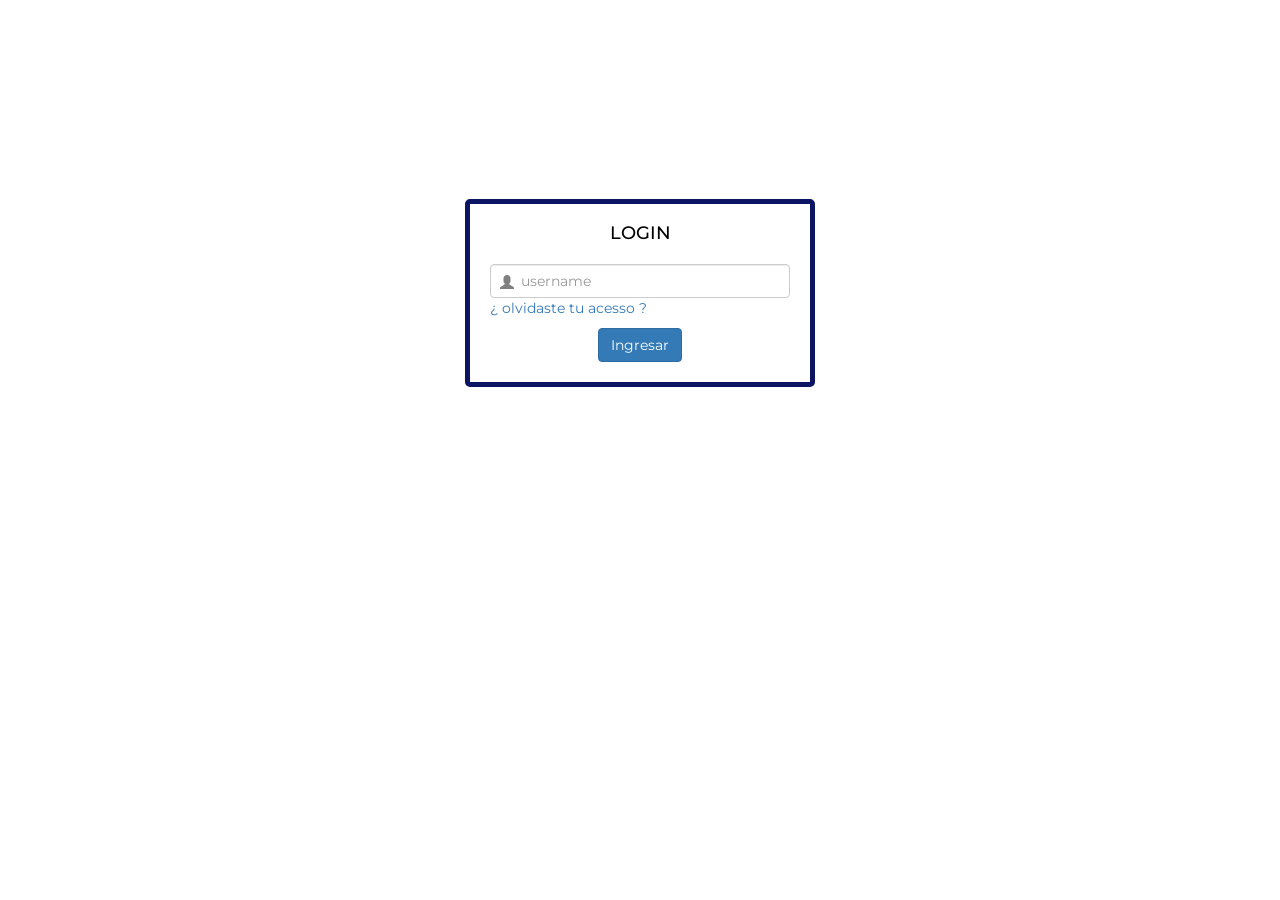
<file: index.html>
<!DOCTYPE html>

<head>
	<link rel="shortcut icon" href="">
	<meta name="viewport" content="width=device-width, initial-scale=1">
    <link rel="stylesheet" href="http://maxcdn.bootstrapcdn.com/bootstrap/3.3.6/css/bootstrap.min.css">
    <script src="https://ajax.googleapis.com/ajax/libs/jquery/1.12.0/jquery.min.js"></script>
    <script src="http://maxcdn.bootstrapcdn.com/bootstrap/3.3.6/js/bootstrap.min.js"></script>
	<link href='http://fonts.googleapis.com/css?family=Montserrat:400,700' rel='stylesheet' type='text/css'>
	<meta charset="UTF-8">
	<link rel="stylesheet" href="css/css_login.css">
	<script src="js/login.js" type="text/javascript"></script>
	<title>a - book</title>

</head>

<body>

<div class="logo"></div>
<div class="login-block">
    <h1>Login</h1>
    <form id="form" onsubmit="login(this.username.value);return false;" method="POST">
    	<div class="inner-addon left-addon">
    		<i class="glyphicon glyphicon-user"></i>     
			<input type="text" class="form-control" value="" placeholder="username"  title="campo obligatorio" name="username" id="username" />
    	</div>
    	
		<div class="inner-addon left-addon">
			<p ><a href="recuperar_clave.html">¿ 
				olvidaste tu acesso ?</a></p>
			</div>		
		
		<div class="inner-addon left-addon">
    	<div class="center" style="text-align:center">
		<button type="submit" class="btn btn-primary" >Ingresar</button>
    
		</div>
    </div>
	</form>
	
	<div id="message">
	</div>
</div>
</body>
</html>
</file>
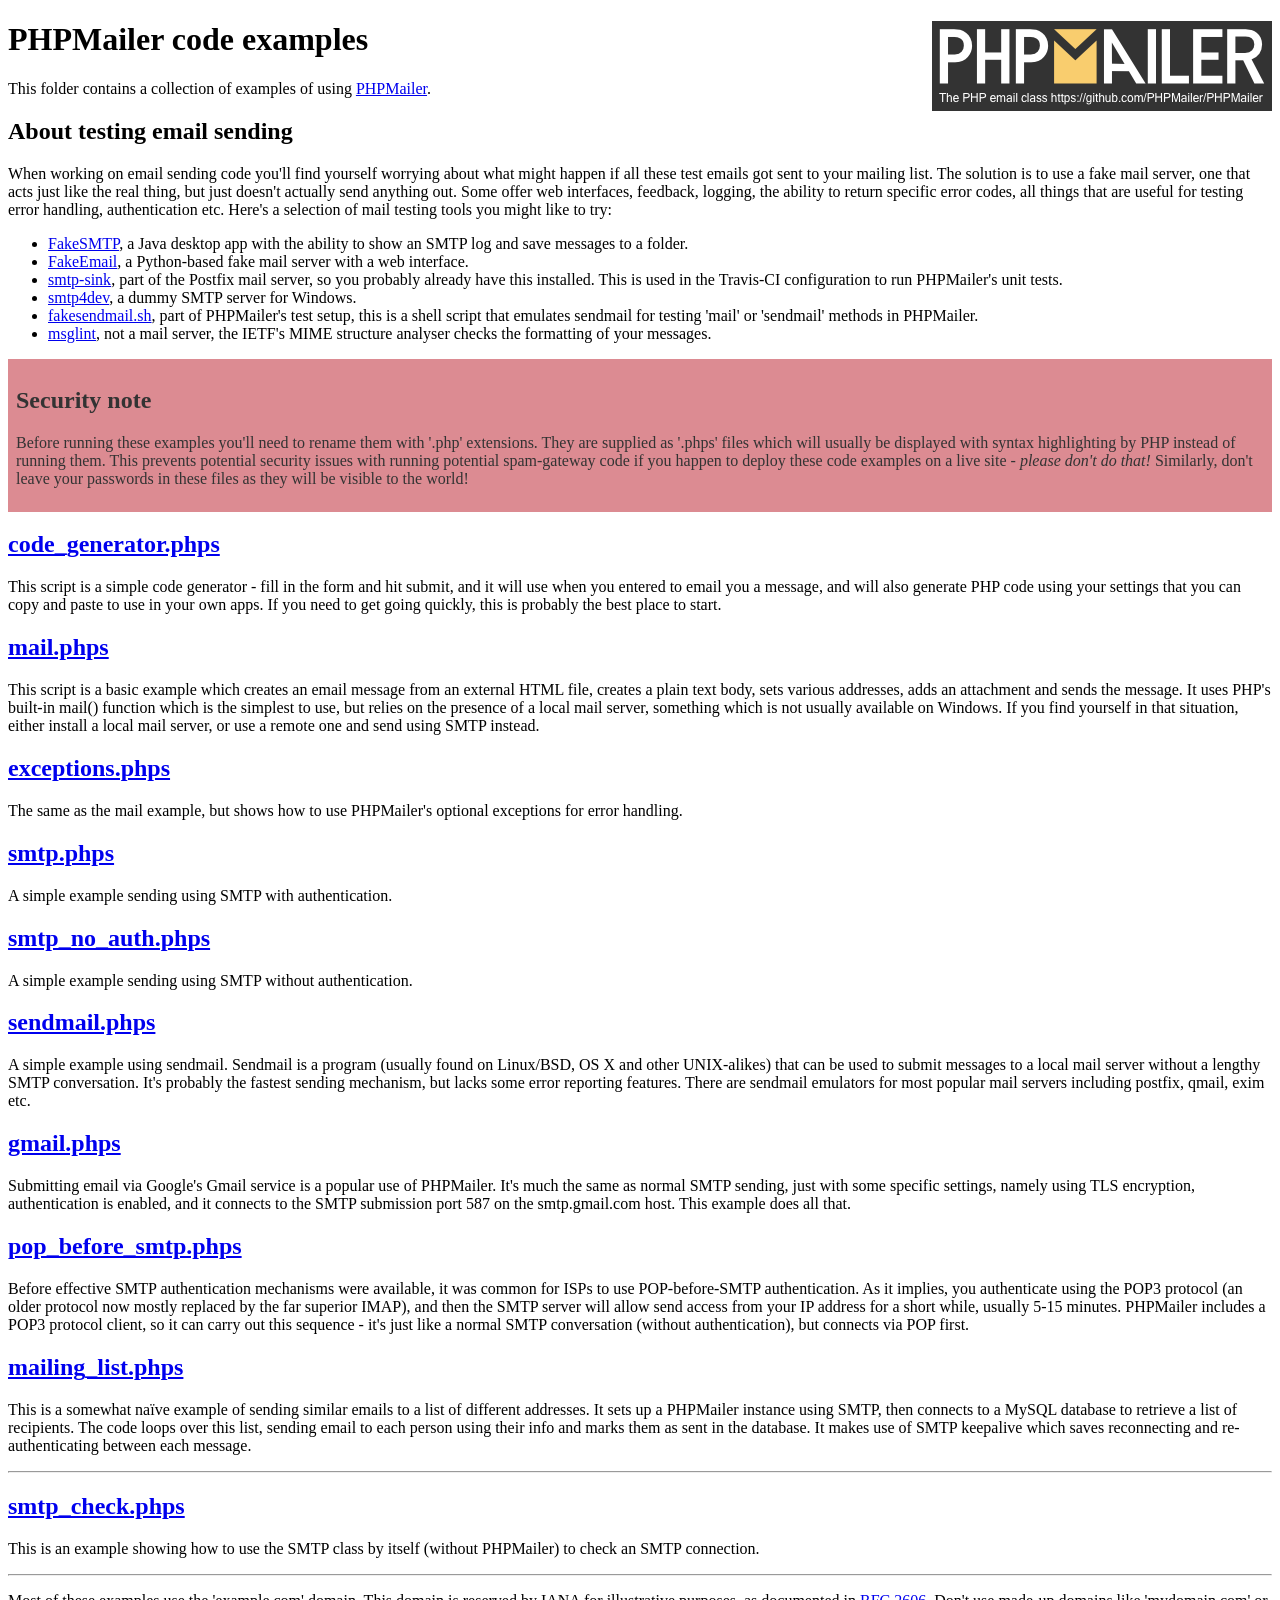
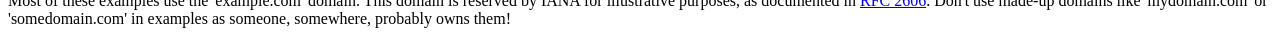
<file: PHPMailer/examples/index.html>
<!DOCTYPE html>
<html>
<head>
	<meta charset="UTF-8">
	<title>PHPMailer Examples</title>
</head>
<body>
<h1>PHPMailer code examples<a href="https://github.com/PHPMailer/PHPMailer"><img src="images/phpmailer.png" style="float:right; border:0;" alt="PHPMailer logo"></a></h1>
<p>This folder contains a collection of examples of using <a href="https://github.com/PHPMailer/PHPMailer">PHPMailer</a>.</p>
<h2>About testing email sending</h2>
<p>When working on email sending code you'll find yourself worrying about what might happen if all these test emails got sent to your mailing list. The solution is to use a fake mail server, one that acts just like the real thing, but just doesn't actually send anything out. Some offer web interfaces, feedback, logging, the ability to return specific error codes, all things that are useful for testing error handling, authentication etc. Here's a selection of mail testing tools you might like to try:</p>
<ul>
  <li><a href="https://github.com/Nilhcem/FakeSMTP">FakeSMTP</a>, a Java desktop app with the ability to show an SMTP log and save messages to a folder. </li>
  <li><a href="https://github.com/isotoma/FakeEmail">FakeEmail</a>, a Python-based fake mail server with a web interface.</li>
  <li><a href="http://www.postfix.org/smtp-sink.1.html">smtp-sink</a>, part of the Postfix mail server, so you probably already have this installed. This is used in the Travis-CI configuration to run PHPMailer's unit tests.</li>
  <li><a href="http://smtp4dev.codeplex.com">smtp4dev</a>, a dummy SMTP server for Windows.</li>
  <li><a href="https://github.com/PHPMailer/PHPMailer/blob/master/test/fakesendmail.sh">fakesendmail.sh</a>, part of PHPMailer's test setup, this is a shell script that emulates sendmail for testing 'mail' or 'sendmail' methods in PHPMailer.</li>
  <li><a href="http://tools.ietf.org/tools/msglint/">msglint</a>, not a mail server, the IETF's MIME structure analyser checks the formatting of your messages.</li>
</ul>
<div style="padding: 8px; color: #333333; background-color: #dc8b92">
<h2>Security note</h2>
<p>Before running these examples you'll need to rename them with '.php' extensions. They are supplied as '.phps' files which will usually be displayed with syntax highlighting by PHP instead of running them. This prevents potential security issues with running potential spam-gateway code if you happen to deploy these code examples on a live site - <em>please don't do that!</em> Similarly, don't leave your passwords in these files as they will be visible to the world!</p>
</div>
<h2><a href="code_generator.phps">code_generator.phps</a></h2>
<p>This script is a simple code generator - fill in the form and hit submit, and it will use when you entered to email you a message, and will also generate PHP code using your settings that you can copy and paste to use in your own apps. If you need to get going quickly, this is probably the best place to start.</p>
<h2><a href="mail.phps">mail.phps</a></h2>
<p>This script is a basic example which creates an email message from an external HTML file, creates a plain text body, sets various addresses, adds an attachment and sends the message. It uses PHP's built-in mail() function which is the simplest to use, but relies on the presence of a local mail server, something which is not usually available on Windows. If you find yourself in that situation, either install a local mail server, or use a remote one and send using SMTP instead.</p>
<h2><a href="exceptions.phps">exceptions.phps</a></h2>
<p>The same as the mail example, but shows how to use PHPMailer's optional exceptions for error handling.</p>
<h2><a href="smtp.phps">smtp.phps</a></h2>
<p>A simple example sending using SMTP with authentication.</p>
<h2><a href="smtp_no_auth.phps">smtp_no_auth.phps</a></h2>
<p>A simple example sending using SMTP without authentication.</p>
<h2><a href="sendmail.phps">sendmail.phps</a></h2>
<p>A simple example using sendmail. Sendmail is a program (usually found on Linux/BSD, OS X and other UNIX-alikes) that can be used to submit messages to a local mail server without a lengthy SMTP conversation. It's probably the fastest sending mechanism, but lacks some error reporting features. There are sendmail emulators for most popular mail servers including postfix, qmail, exim etc.</p>
<h2><a href="gmail.phps">gmail.phps</a></h2>
<p>Submitting email via Google's Gmail service is a popular use of PHPMailer. It's much the same as normal SMTP sending, just with some specific settings, namely using TLS encryption, authentication is enabled, and it connects to the SMTP submission port 587 on the smtp.gmail.com host. This example does all that.</p>
<h2><a href="pop_before_smtp.phps">pop_before_smtp.phps</a></h2>
<p>Before effective SMTP authentication mechanisms were available, it was common for ISPs to use POP-before-SMTP authentication. As it implies, you authenticate using the POP3 protocol (an older protocol now mostly replaced by the far superior IMAP), and then the SMTP server will allow send access from your IP address for a short while, usually 5-15 minutes. PHPMailer includes a POP3 protocol client, so it can carry out this sequence - it's just like a normal SMTP conversation (without authentication), but connects via POP first.</p>
<h2><a href="mailing_list.phps">mailing_list.phps</a></h2>
<p>This is a somewhat naïve example of sending similar emails to a list of different addresses. It sets up a PHPMailer instance using SMTP, then connects to a MySQL database to retrieve a list of recipients. The code loops over this list, sending email to each person using their info and marks them as sent in the database. It makes use of SMTP keepalive which saves reconnecting and re-authenticating between each message.</p>
<hr>
<h2><a href="smtp_check.phps">smtp_check.phps</a></h2>
<p>This is an example showing how to use the SMTP class by itself (without PHPMailer) to check an SMTP connection.</p>
<hr>
<p>Most of these examples use the 'example.com' domain. This domain is reserved by IANA for illustrative purposes, as documented in <a href="http://tools.ietf.org/html/rfc2606">RFC 2606</a>. Don't use made-up domains like 'mydomain.com' or 'somedomain.com' in examples as someone, somewhere, probably owns them!</p>
</body>
</html>
</file>
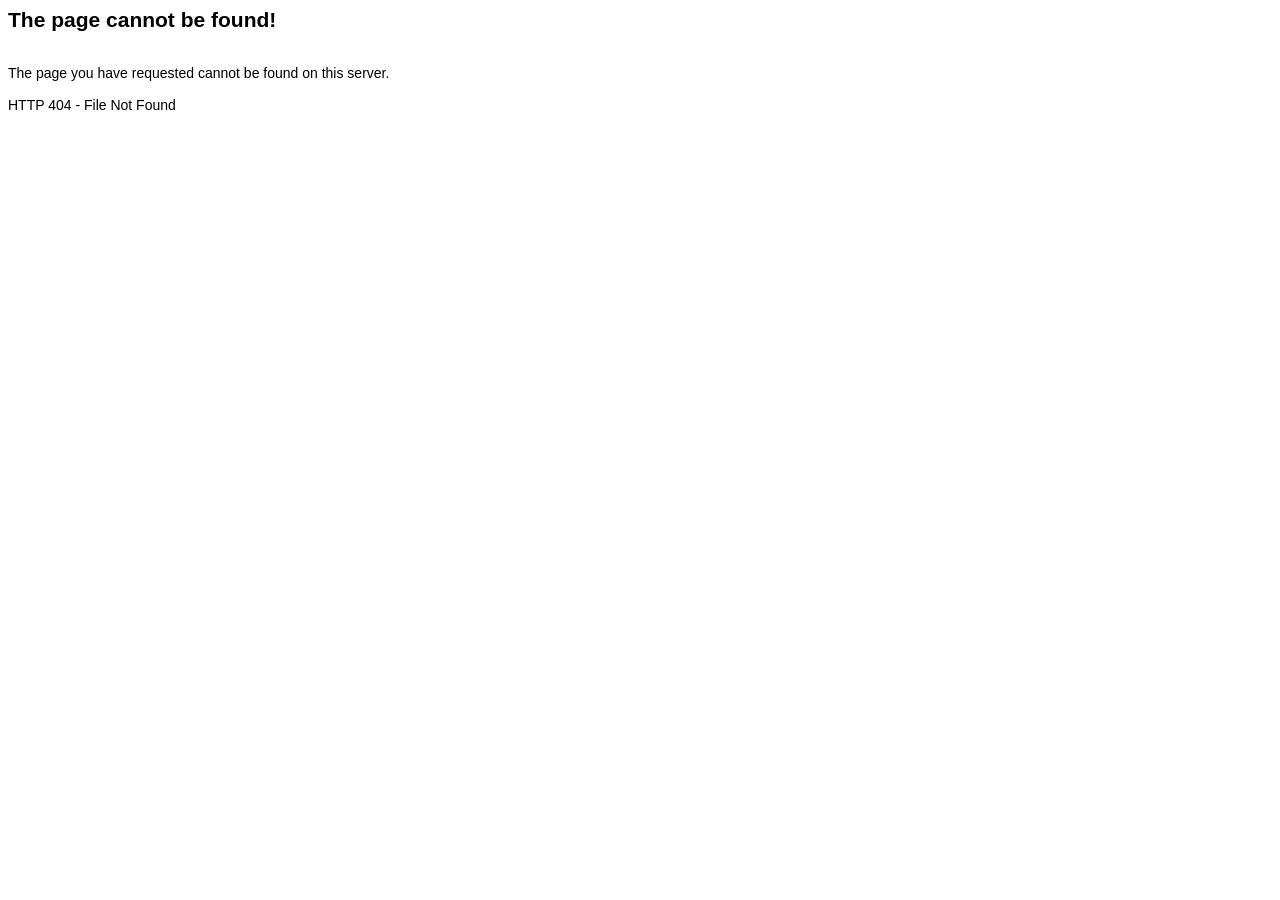
<file: error404.html>
<html>
<head>
<title>HTTP 404 - File Not Found</title>
<meta http-equiv="Content-Type" content="text/html; charset=iso-8859-1">
</head>

<body bgcolor="#FFFFFF" text="#000000" style="font-family: Arial; font-size: 14px">
<h2>The page cannot be found!</h2><br>
The page you have requested cannot be found on this server.<br>
<br>
HTTP 404 - File Not Found

</body>
</html>
</file>
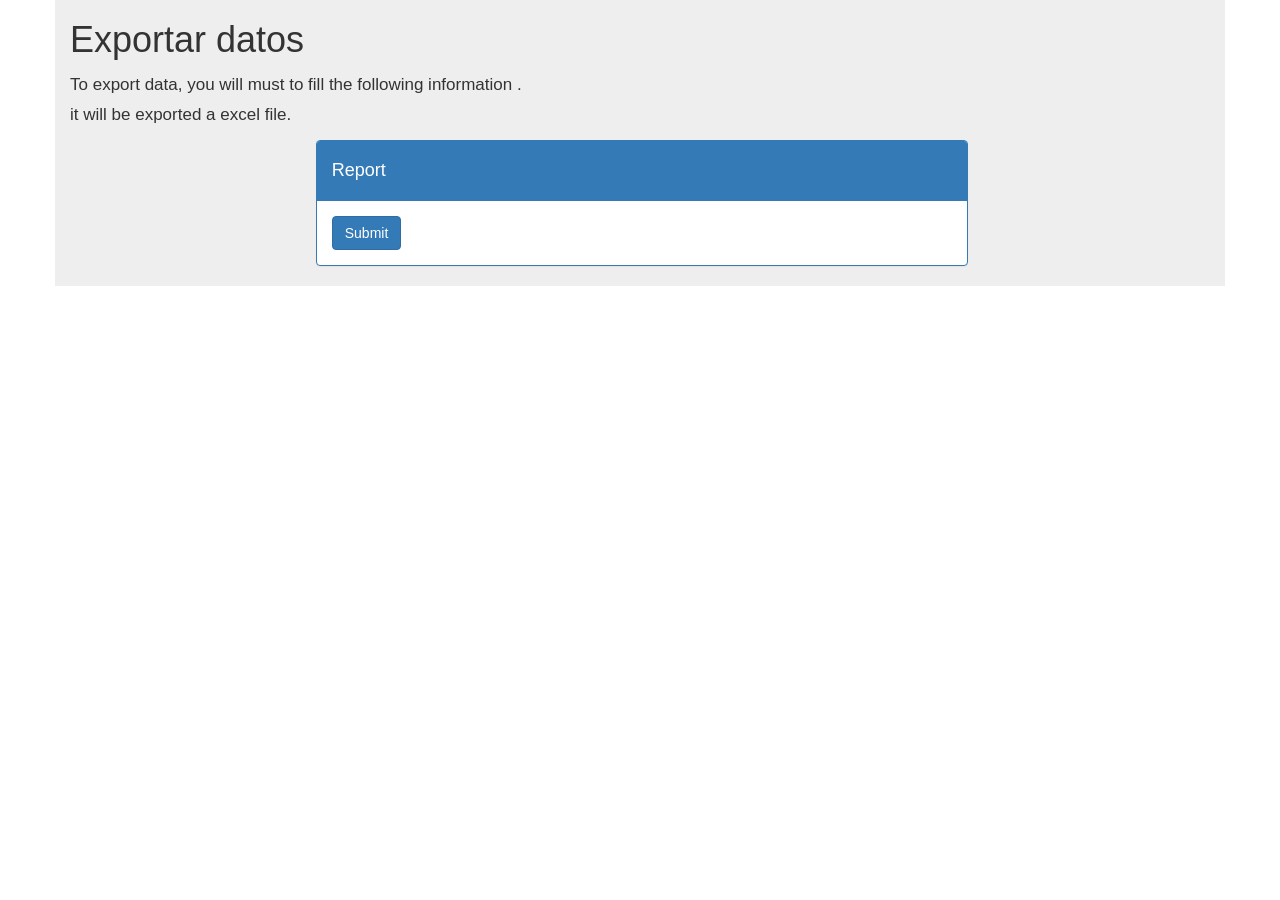
<file: global_report.html>
<!DOCTYPE html>
<html>
  <head>
    <title>a-book global report</title>
    <meta name="viewport" content="width=device-width, initial-scale=1.0">
    <meta charset="utf-8">
    <!-- Bootstrap -->
	 <meta name="viewport" content="width=device-width, initial-scale=1">
	 <link rel="stylesheet" href="http://maxcdn.bootstrapcdn.com/bootstrap/3.3.6/css/bootstrap.min.css">
     <script src="http://ajax.googleapis.com/ajax/libs/jquery/2.1.1/jquery.min.js"></script>
	  <script src="https://maxcdn.bootstrapcdn.com/bootstrap/3.3.4/js/bootstrap.min.js" type="text/javascript"></script>
	  
   
     <link rel="stylesheet" type="text/css" href="css/styles.css" />
	 <link href="css/fileinput.css" media="all" rel="stylesheet" type="text/css" />
  </head>
  <body>
  
		<div class="container" style="background-color:#eeeeee;">
			<div class="hero-unit">
				<h1>Exportar datos</h1>
				<p>To export data, you will must to fill the following information .<br>it will be exported a excel file.</p>
				<div class="row row-centered">
				
						<div class="col-xs-7 col-centered col-min">
							<div class="panel panel-primary ">
								<div class="panel-heading"><h4>Report</h4></div>
								<div class="panel-body">
								    <form id="idForm" action="generate_report.php" method="POST">
										<button type="submit" class="btn btn-primary">Submit</button>
								      
									</form>   						
        						</div>
										
										

										
								
							</div>
						</div> 					
				</div>				
					
			
         
			</div>
			
			
			
		
  
   	  </div>
 
	
  </body>
 
</html>
</file>
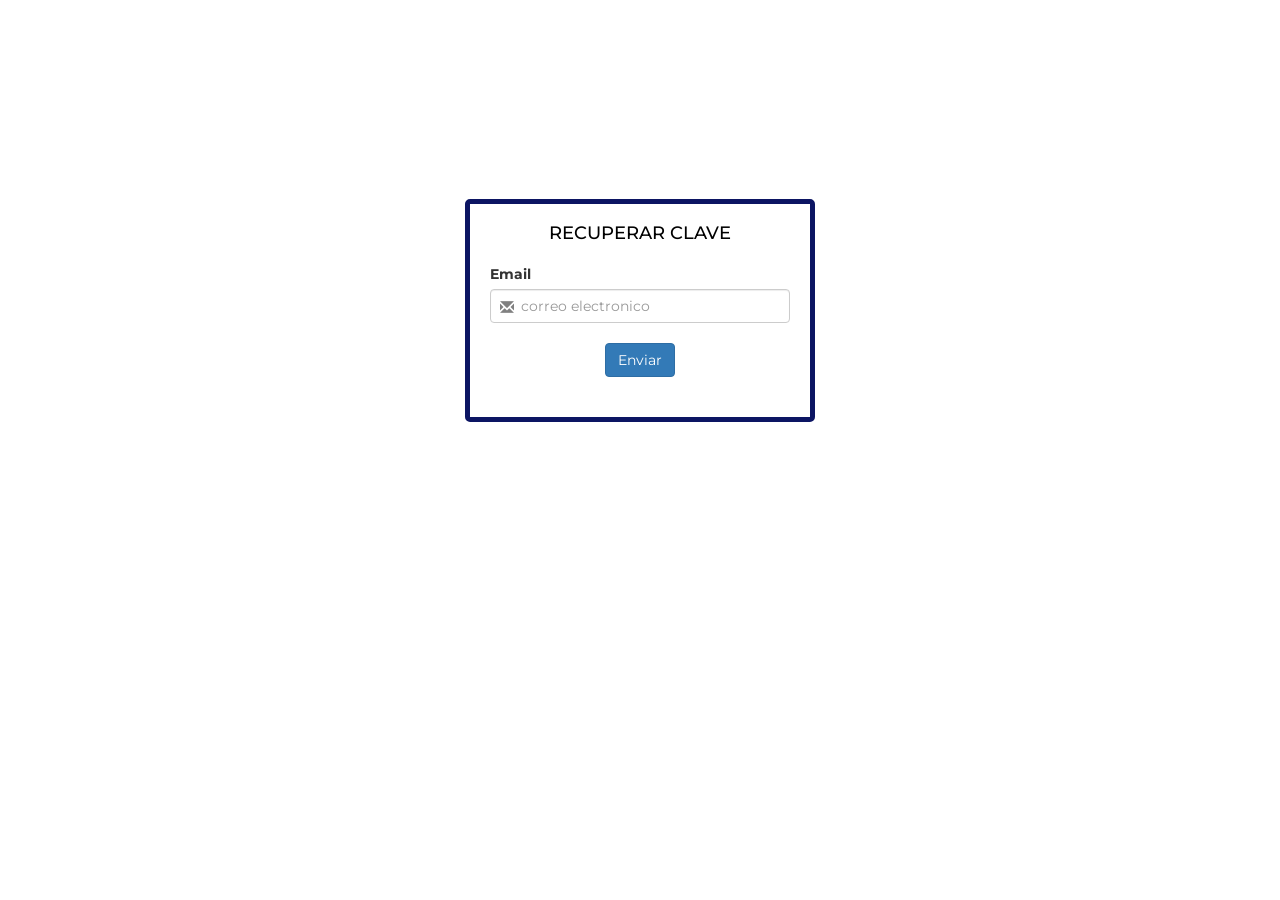
<file: recuperar_clave.html>
<!DOCTYPE html>
<head>
<meta name="viewport" content="width=device-width, initial-scale=1">
        <link rel="stylesheet" href="http://maxcdn.bootstrapcdn.com/bootstrap/3.3.6/css/bootstrap.min.css">
    <script src="https://ajax.googleapis.com/ajax/libs/jquery/1.12.0/jquery.min.js"></script>
    <script src="http://maxcdn.bootstrapcdn.com/bootstrap/3.3.6/js/bootstrap.min.js"></script>
	<link href='http://fonts.googleapis.com/css?family=Montserrat:400,700' rel='stylesheet' type='text/css'>
	<meta charset="UTF-8">
	<link rel="stylesheet" href="css/css_login.css">
	<script src="js/login.js" type="text/javascript"></script>
	<title>a - book</title>
	
</head>
<body>
<div class="logo"></div>
<div class="login-block">
    <h1>Recuperar Clave</h1>
    <form action="" onsubmit="recuperar(this.tutor.value);return false;" method="POST">
    	
		<label>Email</label>
		<div class="inner-addon left-addon">
			<i class="glyphicon glyphicon-envelope"></i>     
			<input type="email" class="form-control" value="" placeholder="correo electronico" name="tutor" id="tutor" pattern="[a-z0-9._%+-]+@[a-z0-9.-]+\.[a-z]{2,3}$"
    		oninvalid="this.setCustomValidity('correo invalido ')"
    		onchange="this.setCustomValidity ('') " required/>

		</div>
		<br>
	<div class="text-center">	
    <button type="submit" class="btn btn-primary" >Enviar</button>
	</div>
	
	</form>
	<br>
		<div id="message"></div>
	
</div>

</body>

</html>
</file>
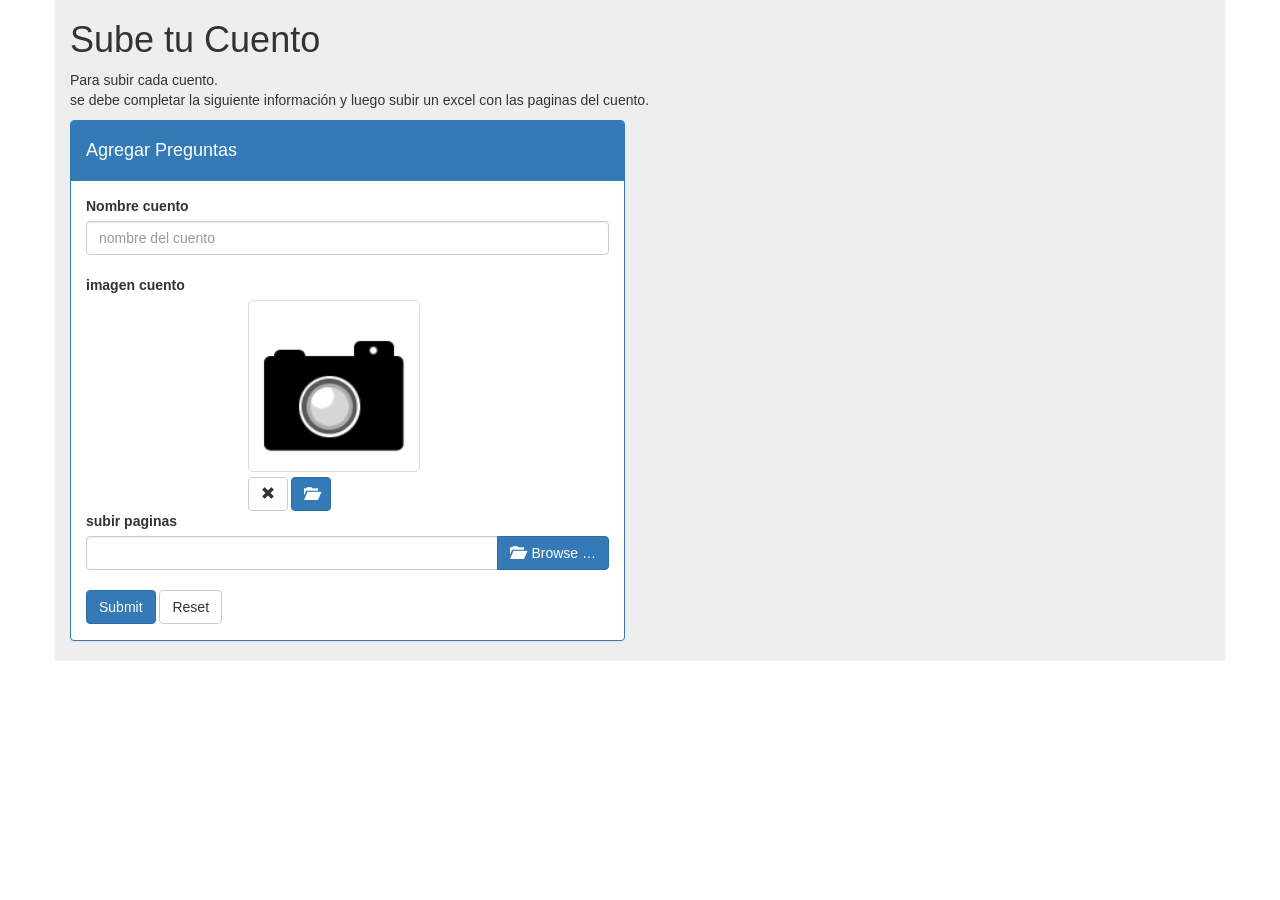
<file: subir_cuento.html>
<!DOCTYPE html>
<html>
  <head>
    <title>Subir Preguntas</title>
    <meta charset="utf-8">
    <!-- Bootstrap -->
	<meta name="viewport" content="width=device-width, initial-scale=1">
	<link rel="stylesheet" href="http://maxcdn.bootstrapcdn.com/bootstrap/3.3.6/css/bootstrap.min.css">
    <script src="http://ajax.googleapis.com/ajax/libs/jquery/2.1.1/jquery.min.js"></script>
	<script src="js/fileinput.js" type="text/javascript"></script>
	<script src="js/fileinput_locale_es.js" type="text/javascript"></script>
	 <script src="https://maxcdn.bootstrapcdn.com/bootstrap/3.3.4/js/bootstrap.min.js" type="text/javascript"></script>  
     
	 <link href="css/fileinput.css" media="all" rel="stylesheet" type="text/css" />
  </head>
  <!-- some CSS styling changes and overrides -->
<style>
.kv-avatar .file-preview-frame,.kv-avatar .file-preview-frame:hover {
    margin: 0;
    padding: 0;
    border: none;
    box-shadow: none;
    text-align: center;
}
.kv-avatar .file-input {
    display: table-cell;
    max-width: 220px;
}
</style>
  <body>

		<div class="container" style="background-color:#eeeeee;">
			<div class="hero-unit">
				<h1>Sube tu Cuento</h1>
				<p>Para subir cada cuento.<br> se debe completar
					la siguiente información y luego subir un excel con las paginas del cuento.</p>
				<div class="row row-centered">
					<div class="col-xs-6 col-centered col-min">
						<div class="panel panel-primary ">
							<div class="panel-heading"><h4>Agregar Preguntas</h4></div>
								<div class="panel-body">
								
									<form id="idForm" action="subir_cuento.php" enctype="multipart/form-data" method="POST">
									<label>Nombre cuento</label>
									<input type="text" class="form-control" value="" placeholder="nombre del cuento" name="cuento" id="cuento" required />
										<br>
									<label>imagen cuento</label>	
									<div id="kv-avatar-errors" class="center-block" style="width:800px;display:none"></div>
									<div class="kv-avatar center-block" style="width:200px">
        							<input id="avatar" name="avatar" type="file" class="file-loading" required>
    								</div>




										
									<label>subir paginas </label>	
									<br>	
									<input  name="archivo" id="archivo" class="file" type="file" multiple data-min-file-count="1" data-allowed-file-extensions='["xlsx", "xls"]'>
									<br>
									<button type="submit" class="btn btn-primary">Submit</button>
									<button type="reset" class="btn btn-default">Reset</button>
									<div class="col-md-6 col-md-offset-4 " id="mensaje">
									</div>
									</form>
									
								
             						
                
				
								
								
								</div>
							</div>
						</div> 					
				</div>				
					
			
         
			</div>
			
			
			
		
  
   	  	</div>
    
	
  </body>
 <!-- the fileinput plugin initialization -->
<script>
var btnCust = '<button type="button" class="btn btn-default" title="Add picture tags" ' + 
    'onclick="alert(\'Call your custom code here.\')">' +
    '<i class="glyphicon glyphicon-tag"></i>' +
    '</button>'; 
$("#avatar").fileinput({
    overwriteInitial: true,
    maxFileSize: 1500,
    showClose: false,
    showCaption: false,
    browseLabel: '',
    removeLabel: '',
    browseIcon: '<i class="glyphicon glyphicon-folder-open"></i>',
    removeIcon: '<i class="glyphicon glyphicon-remove"></i>',
    removeTitle: 'Cancel or reset changes',
    elErrorContainer: '#kv-avatar-errors',
    msgErrorClass: 'alert alert-block alert-danger',
    defaultPreviewContent: '<img src="img/Camera.png" alt="Your Avatar" style="width:160px">',
    layoutTemplates: {main2: '{preview}  {remove} {browse}'},
    allowedFileExtensions: ["jpg", "png","jpeg"]
});
</script>
</html>
</file>
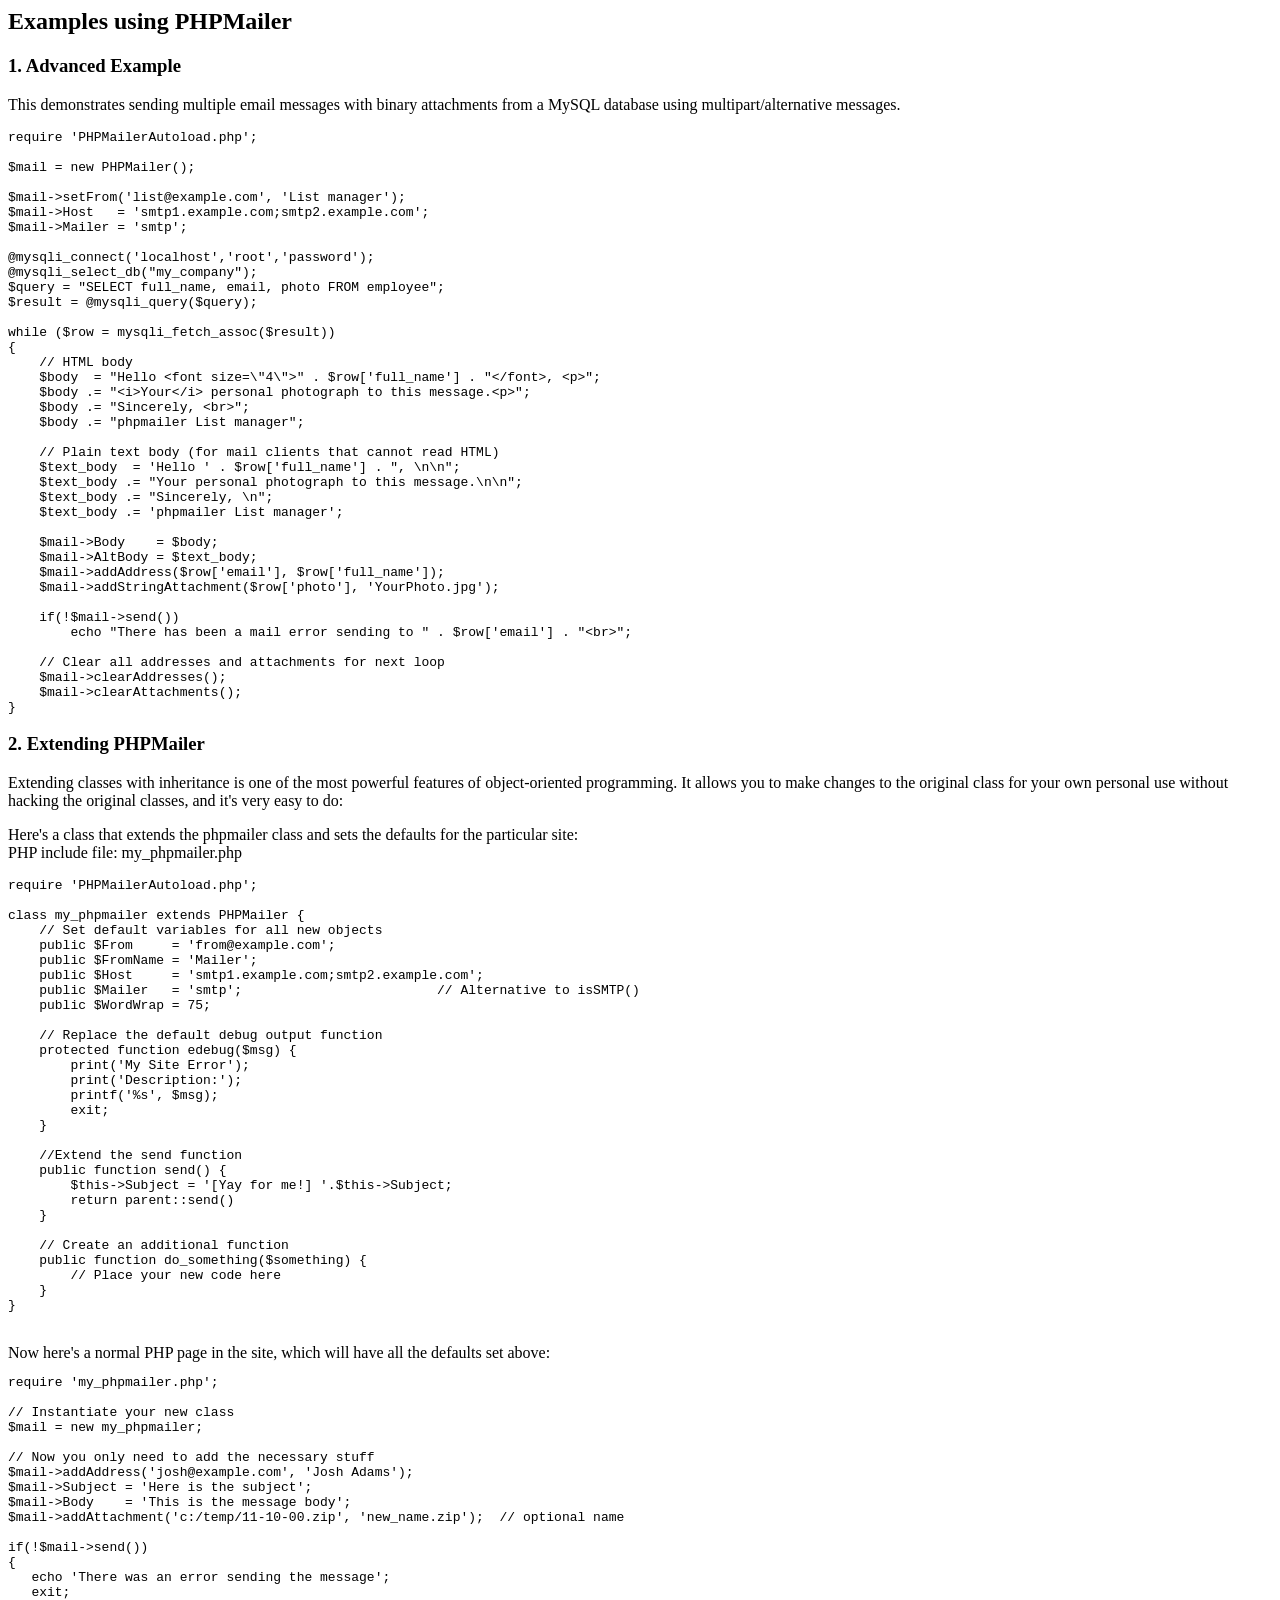
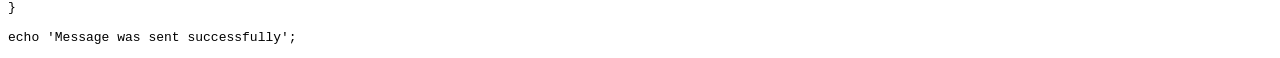
<file: PHPMailer/docs/extending.html>
<html>
<head>
<title>Examples using phpmailer</title>
</head>

<body>

<h2>Examples using PHPMailer</h2>

<h3>1. Advanced Example</h3>
<p>

This demonstrates sending multiple email messages with binary attachments
from a MySQL database using multipart/alternative messages.<p>

<pre>
require 'PHPMailerAutoload.php';

$mail = new PHPMailer();

$mail->setFrom('list@example.com', 'List manager');
$mail->Host   = 'smtp1.example.com;smtp2.example.com';
$mail->Mailer = 'smtp';

@mysqli_connect('localhost','root','password');
@mysqli_select_db("my_company");
$query = "SELECT full_name, email, photo FROM employee";
$result = @mysqli_query($query);

while ($row = mysqli_fetch_assoc($result))
{
    // HTML body
    $body  = "Hello &lt;font size=\"4\"&gt;" . $row['full_name'] . "&lt;/font&gt;, &lt;p&gt;";
    $body .= "&lt;i&gt;Your&lt;/i&gt; personal photograph to this message.&lt;p&gt;";
    $body .= "Sincerely, &lt;br&gt;";
    $body .= "phpmailer List manager";

    // Plain text body (for mail clients that cannot read HTML)
    $text_body  = 'Hello ' . $row['full_name'] . ", \n\n";
    $text_body .= "Your personal photograph to this message.\n\n";
    $text_body .= "Sincerely, \n";
    $text_body .= 'phpmailer List manager';

    $mail->Body    = $body;
    $mail->AltBody = $text_body;
    $mail->addAddress($row['email'], $row['full_name']);
    $mail->addStringAttachment($row['photo'], 'YourPhoto.jpg');

    if(!$mail->send())
        echo "There has been a mail error sending to " . $row['email'] . "&lt;br&gt;";

    // Clear all addresses and attachments for next loop
    $mail->clearAddresses();
    $mail->clearAttachments();
}
</pre>
<p>

<h3>2. Extending PHPMailer</h3>
<p>

Extending classes with inheritance is one of the most
powerful features of object-oriented programming. It allows you to make changes to the
original class for your own personal use without hacking the original
classes, and it's very easy to do:

<p>
Here's a class that extends the phpmailer class and sets the defaults
for the particular site:<br>
PHP include file: my_phpmailer.php
<p>

<pre>
require 'PHPMailerAutoload.php';

class my_phpmailer extends PHPMailer {
    // Set default variables for all new objects
    public $From     = 'from@example.com';
    public $FromName = 'Mailer';
    public $Host     = 'smtp1.example.com;smtp2.example.com';
    public $Mailer   = 'smtp';                         // Alternative to isSMTP()
    public $WordWrap = 75;

    // Replace the default debug output function
    protected function edebug($msg) {
        print('My Site Error');
        print('Description:');
        printf('%s', $msg);
        exit;
    }

    //Extend the send function
    public function send() {
        $this->Subject = '[Yay for me!] '.$this->Subject;
        return parent::send()
    }

    // Create an additional function
    public function do_something($something) {
        // Place your new code here
    }
}
</pre>
<br>
Now here's a normal PHP page in the site, which will have all the defaults set above:<br>

<pre>
require 'my_phpmailer.php';

// Instantiate your new class
$mail = new my_phpmailer;

// Now you only need to add the necessary stuff
$mail->addAddress('josh@example.com', 'Josh Adams');
$mail->Subject = 'Here is the subject';
$mail->Body    = 'This is the message body';
$mail->addAttachment('c:/temp/11-10-00.zip', 'new_name.zip');  // optional name

if(!$mail->send())
{
   echo 'There was an error sending the message';
   exit;
}

echo 'Message was sent successfully';
</pre>
</body>
</html>
</file>
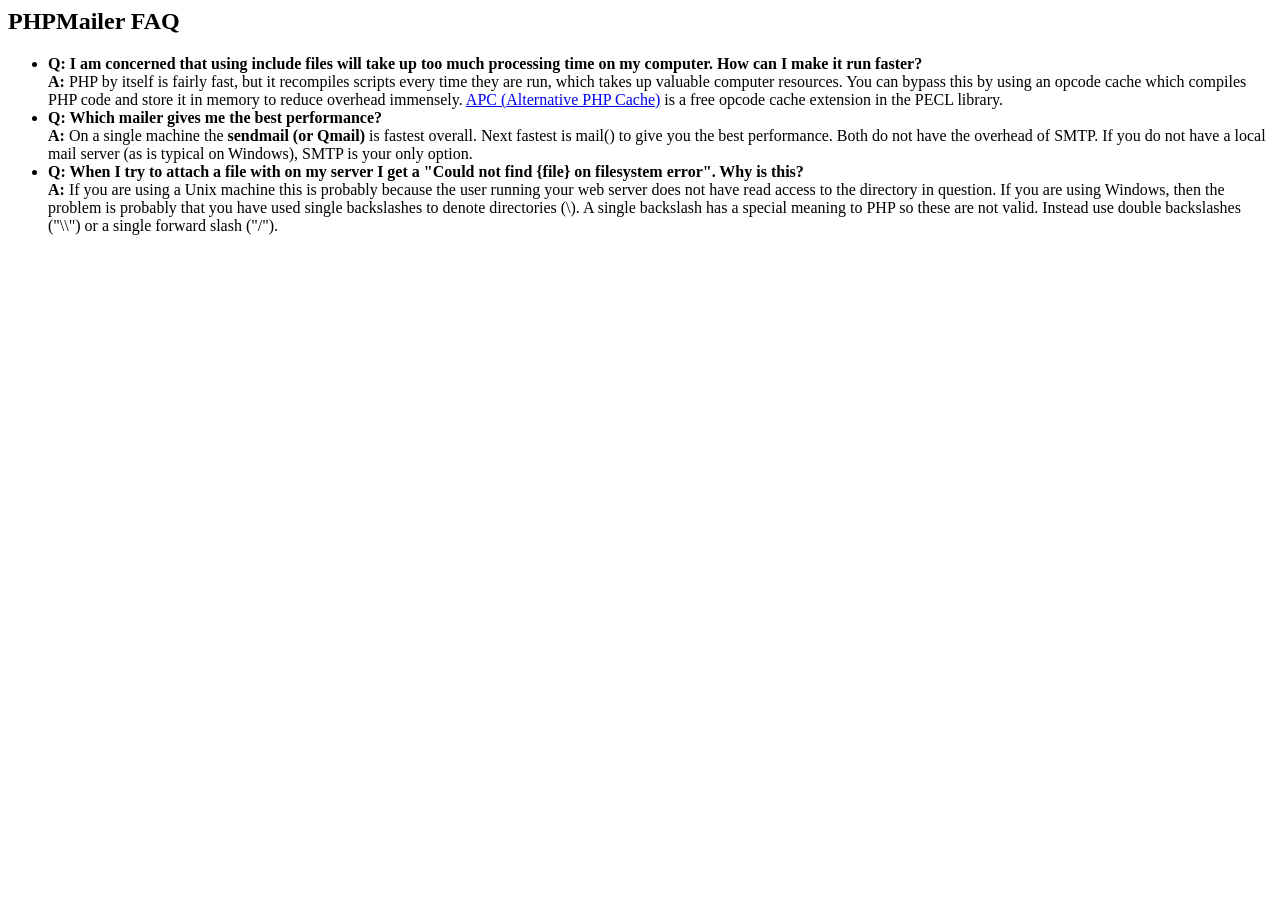
<file: PHPMailer/docs/faq.html>
﻿<html>
<head>
<title>PHPMailer FAQ</title>
</head>
<body>
<h2>PHPMailer FAQ</h2>
<ul>
    <li><strong>Q: I am concerned that using include files will take up too much
    processing time on my computer. How can I make it run faster?</strong><br>
    <strong>A:</strong> PHP by itself is fairly fast, but it recompiles scripts every time they are run, which takes up valuable
    computer resources. You can bypass this by using an opcode cache which compiles
    PHP code and store it in memory to reduce overhead immensely. <a href="http://www.php.net/apc/">APC
    (Alternative PHP Cache)</a> is a free opcode cache extension in the PECL library.</li>
    <li><strong>Q: Which mailer gives me the best performance?</strong><br>
    <strong>A:</strong> On a single machine the <strong>sendmail (or Qmail)</strong> is fastest overall.
    Next fastest is mail() to give you the best performance. Both do not have the overhead of SMTP.
    If you do not have a local mail server (as is typical on Windows), SMTP is your only option.</li>
    <li><strong>Q: When I try to attach a file with on my server I get a
    "Could not find {file} on filesystem error". Why is this?</strong><br>
    <strong>A:</strong> If you are using a Unix machine this is probably because the user
    running your web server does not have read access to the directory in question. If you are using Windows,
    then the problem is probably that you have used single backslashes to denote directories (\).
    A single backslash has a special meaning to PHP so these are not
    valid. Instead use double backslashes ("\\") or a single forward
    slash ("/").</li>
</ul>
</body>
</html>
</file>
<file: css/css_login.css>
body {
    background-size: cover;
    font-family: Montserrat;
}


.link{
text-align:center;
    
}
.href{
margin-bottom: 10px;
a.one:link {color:#ff0000;}
a.one:visited {color:#0000ff;}
a.one:hover {color:#ffcc00;}

}


.logo {
    width: 250px;
    height: 159px;
    background: url('../img/eplab.png') no-repeat;
    margin: 20px auto;
}

.login-block {
    width: 350px;
    padding: 20px;
    background: #fff;
    border-radius: 5px;
    border: 5px solid #0C1563;
    margin: 0 auto;
}

.login-block h1 {
    text-align: center;
    color: #000;
    font-size: 18px;
    text-transform: uppercase;
    margin-top: 0;
    margin-bottom: 20px;
}

.login-block input [type="text"]{
    width: 100%;
    height: 42px;
    box-sizing: border-box;
    border-radius: 5px;
    border: 1px solid #ccc;
    font-size: 14px;
    font-family: Montserrat;
    padding: 0 20px 0 50px;
    outline: none;
     margin-bottom: 30px;
   
}
.login-block select {
    width: 100%;
    height: 42px;
    border-radius: 5px;
    border: 1px solid #ccc;
    margin-bottom: 20px;
    font-size: 14px;
    font-family: Montserrat;
    
}
/* enable absolute positioning */
.inner-addon { 
    position: relative; 
}

.usericon input {
    padding-left:25px;
}
.usericon:before {
    height: 100%;
    width: 25px;
    display: -webkit-box;
    -webkit-box-pack: center;
    -webkit-box-align: center;
    position: absolute;
    content: "\e008";
    font-family: 'Glyphicons Halflings';
    pointer-events: none;
}
.login-block #button {
    width: 100%;
    height: 40px;
    text-align: center;
    background: #0C1563;
    box-sizing: border-box;
    border-radius: 5px;
    border: 1px solid #e15960;
    color: #fff;
    font-weight: bold;
    text-transform: uppercase;
    font-size: 14px;
    
}

.login-block button:hover {
    background: #0C1563;
}
/* enable absolute positioning */
.inner-addon {
  position: relative;
}

/* style glyph */
.inner-addon .glyphicon {
  position: absolute;
  padding: 10px;
  pointer-events: none;
  color: grey;
}

/* align glyph */
.left-addon .glyphicon  { left:  0px;}
.right-addon .glyphicon { right: 0px;}

/* add padding  */
.left-addon input  { padding-left:  30px; }
.right-addon input { padding-right: 30px; }


#checkbox2 input[type="checkbox"]:empty ~ label:before {
  position: absolute;
  display: block;
  top: 0;
  bottom: 0;
  left: 0;
  content: '';
  width: 2.5em;
  background: #D1D3D4;
  border-radius: 3px 0 0 3px;
  text-align: left;
}
</file>
<file: css/styles.css>
body, html {
    font-family: 'Georgia',Arial,sans-serif;
    font-size: 17px;
    line-height: 30px;
    -webkit-text-size-adjust: none;
}
.centered
{
    text-align:center;
    
   

}
#boton1{
	
	display:inline-block;
	width:30%;
	
}
#boton2{
	
	display:inline-block;
	width:30%;

}

button a {
  display:block;
  height:100%;
  width:100%;
}

/* centered columns styles */
.row-centered {
    text-align:center;
}
.col-centered {
    display:inline-block;
    float:none;
    /* reset the text-align */
    text-align:left;
    /* inline-block space fix */
    margin-right:-4px;
}
</file>
<file: css/fileinput.css>
/*!
 * @copyright Copyright &copy; Kartik Visweswaran, Krajee.com, 2014 - 2015
 * @package bootstrap-fileinput
 * @version 4.3.2
 *
 * File input styling for Bootstrap 3.0
 * Built for Yii Framework 2.0
 * Author: Kartik Visweswaran
 * Year: 2015
 * For more Yii related demos visit http://demos.krajee.com
 */
.file-loading {
    top: 0;
    right: 0;
    width: 25px;
    height: 25px;
    font-size: 999px;
    text-align: right;
    color: #fff;
    background: transparent url('../img/loading.gif') top left no-repeat;
    border: none;
}

.file-object {
    margin: 0 0 -5px 0;
    padding: 0;
}

.btn-file {
    position: relative;
    overflow: hidden;
}

.btn-file input[type=file] {
    position: absolute;
    top: 0;
    right: 0;
    min-width: 100%;
    min-height: 100%;
    text-align: right;
    opacity: 0;
    background: none repeat scroll 0 0 transparent;
    cursor: inherit;
    display: block;
}

.file-caption-name {
    display: inline-block;
    overflow: hidden;
    height: 20px;
    word-break: break-all;
}

.input-group-lg .file-caption-name {
    height: 25px;
}

.file-preview-detail-modal {
    text-align: left;
}

.file-error-message {
    color: #a94442;
    background-color: #f2dede;
    margin: 5px;
    border: 1px solid #ebccd1;
    border-radius: 4px;
    padding: 15px;
}

.file-error-message pre, .file-error-message ul {
    margin: 0;
    text-align: left;
}

.file-error-message pre {
    margin: 5px 0;
}

.file-caption-disabled {
    background-color: #EEEEEE;
    cursor: not-allowed;
    opacity: 1;
}

.file-preview {
    border-radius: 5px;
    border: 1px solid #ddd;
    padding: 5px;
    width: 100%;
    margin-bottom: 5px;
}

.file-preview-frame {
    display: table;
    margin: 8px;
    height: 160px;
    border: 1px solid #ddd;
    box-shadow: 1px 1px 5px 0 #a2958a;
    padding: 6px;
    float: left;
    text-align: center;
    vertical-align: middle;
}

.file-preview-frame:not(.file-preview-error):hover {
    box-shadow: 3px 3px 5px 0 #333;
}

.file-preview-image {
    height: 160px;
    vertical-align: middle;
}

.file-preview-text {
    text-align: left;
    width: 160px;
    margin-bottom: 2px;
    color: #428bca;
    background: #fff;
    overflow-x: hidden;
}

.file-preview-other {
    display: table-cell;
    text-align: center;
    vertical-align: middle;
    width: 160px;
    height: 160px;
    border: 2px solid #999;
    border-radius: 30px;
}

.file-preview-other:hover {
    opacity: 0.8;
}

.file-actions, .file-other-error {
    text-align: left;
}

.file-icon-lg {
    font-size: 1.2em;
}

.file-icon-2x {
    font-size: 2.4em;
}

.file-icon-4x {
    font-size: 4.8em;
}

.file-input-new .file-preview, .file-input-new .close, .file-input-new .glyphicon-file,
.file-input-new .fileinput-remove-button, .file-input-new .fileinput-upload-button,
.file-input-ajax-new .fileinput-remove-button, .file-input-ajax-new .fileinput-upload-button {
    display: none;
}

.file-thumb-loading {
    background: transparent url('../img/loading.gif') no-repeat scroll center center content-box !important;
}

.file-actions {
    margin-top: 15px;
}

.file-footer-buttons {
    float: right;
}

.file-upload-indicator {
    padding-top: 2px;
    cursor: default;
    opacity: 0.8;
    width: 60%;
}

.file-upload-indicator:hover {
    font-weight: bold;
    opacity: 1;
}

.file-footer-caption {
    display: block;
    white-space: nowrap;
    overflow: hidden;
    text-overflow: ellipsis;
    width: 160px;
    text-align: center;
    padding-top: 4px;
    font-size: 11px;
    color: #777;
    margin: 5px auto 10px auto;
}

.file-preview-error {
    opacity: 0.65;
    box-shadow: none;
}

.file-preview-frame:not(.file-preview-error) .file-footer-caption:hover {
    color: #000;
}

.file-drop-zone {
    border: 1px dashed #aaa;
    border-radius: 4px;
    height: 100%;
    text-align: center;
    vertical-align: middle;
    margin: 12px 15px 12px 12px;
    padding: 5px;
}

.file-drop-zone-title {
    color: #aaa;
    font-size: 40px;
    padding: 85px 10px;
}

.file-highlighted {
    border: 2px dashed #999 !important;
    background-color: #f0f0f0;
}

.file-uploading {
    background: url('../img/loading-sm.gif') no-repeat center bottom 10px;
    opacity: 0.65;
}

.file-thumb-progress .progress, .file-thumb-progress .progress-bar {
    height: 10px;
    font-size: 9px;
    line-height: 10px;
}

.file-thumbnail-footer {
    position: relative;
}

.file-thumb-progress {
    position: absolute;
    top: 22px;
    left: 0;
    right: 0;
}

/* IE 10 fix */
.btn-file ::-ms-browse {
    width:100%;
    height:100%;
}
</file>
